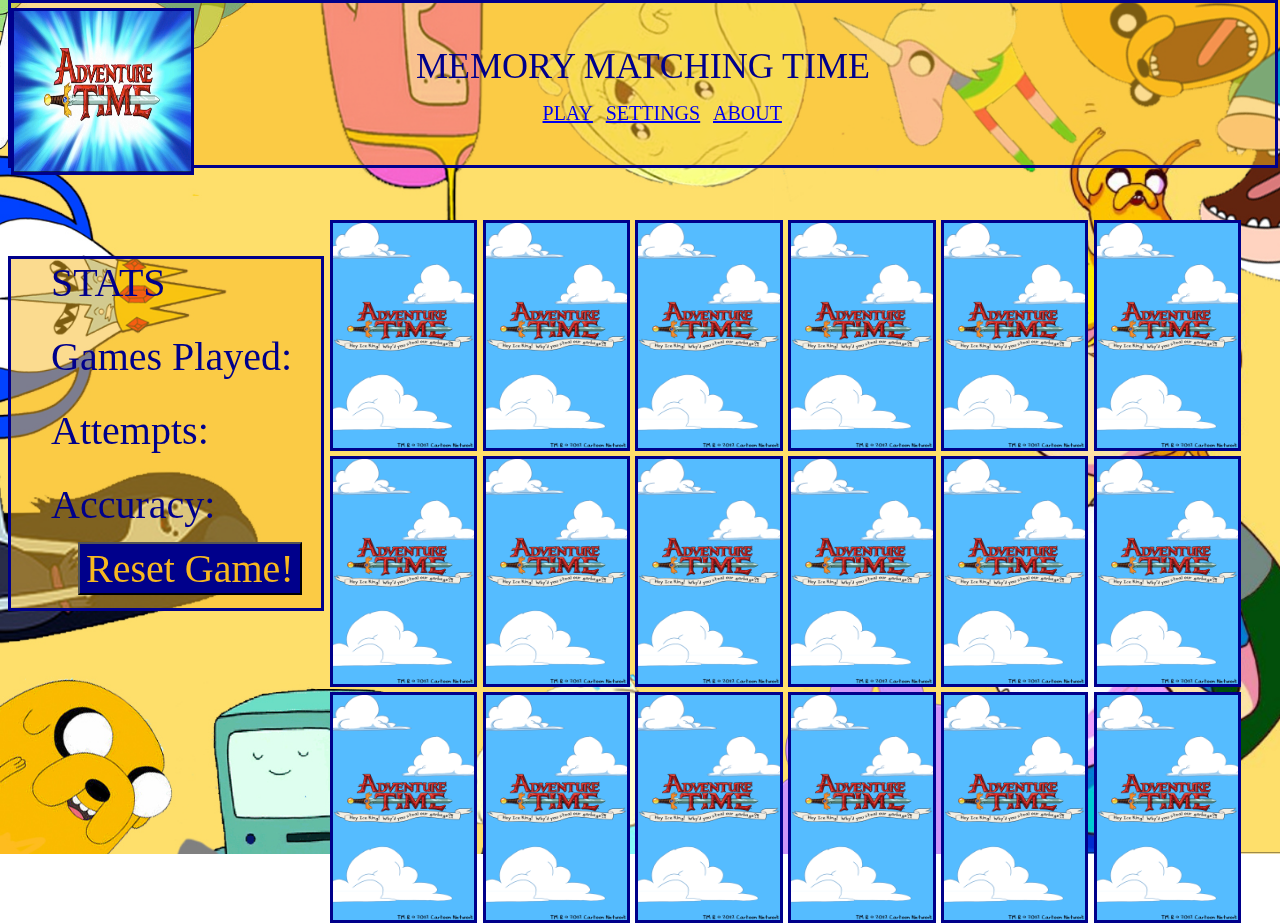
<file: index.html>
<!DOCTYPE html>
<html lang="en">

<head>
    <meta charset="UTF-8">
    <title>Memory Matching Time</title>
    <link href="stylesheet.css" rel="stylesheet" type="text/css">
    <link type ="text/css" rel = "stylesheet" href = "https://maxcdn.bootstrapcdn.com/font-awesome/4.4.0/css/font-awesome.min.css"/>
    <script src="https://code.jquery.com/jquery-2.1.4.min.js"></script>

    <link rel="stylesheet" type="text/css" href="http://learning-fuze.github.io/memory_match/v0.1/script.js">


    <script src="memory_match_java.js"></script>

</head>
<header>
    <br><img class="gamelogo" src="images/gamelogo.png"/>MEMORY MATCHING TIME</br>
    <ul class="navbar">
        <li class="play"><a href="#play">PLAY</a></li>
        <li class="settings"><a href="#settings">SETTINGS</a></li>
        <li class="about"><a href="about.html">ABOUT</a></li>
    </ul>


</header>

<body>
<!--STATS sidebar-->
<div class="statsbar">
    <ul class="statssidebar">STATS
        <li class="games-played">Games Played:</li>
        <li class="attempts">Attempts:</li>
        <li class="accuracy">Accuracy:</li>
        <button class="reset" type="button">Reset Game!</button>
        <!--Reset Game Button-->
    </ul>


    </div>


<!--Game Area-->
<div class="game-area">
    <!--Card One-->

    <div class="card1 card">
        <div class="back"><img class="backimage" src="images/cardback.jpg"/></div>
        <div class="front"><img class="frontimage" src="images/jake1.png"/></div>

    </div>

<!--Card Two-->
    <div class="card2 card">
        <div class="back"><img class="backimage" src="images/cardback.jpg"/></div>
        <div class="front"><img class="frontimage" src="images/jake1.png"/></div>

    </div>
    <!--Card Three-->
    <div class="card3 card">
        <div class="back"><img class="backimage" src="images/cardback.jpg"/></div>
        <div class="front"><img class="frontimage" src="images/finn1.jpg"/></div>

    </div>
    <!--Card Four-->
    <div class="card4 card">
        <div class="back"><img class="backimage" src="images/cardback.jpg"/></div>
        <div class="front"><img class="frontimage" src="images/finn1.jpg"/></div>

    </div>
    <!--Card Five-->
    <div class="card5 card">
        <div class="back"><img class="backimage" src="images/cardback.jpg"/></div>
        <div class="front"><img class="frontimage" src="images/iceking1.jpg"/></div>

    </div>
    <!--Card Six-->
    <div class="card6 card">
        <div class="back"><img class="backimage" src="images/cardback.jpg"/></div>
        <div class="front"><img class="frontimage" src="images/iceking1.jpg"/></div>

    </div>
    <!--Card Seven-->
    <div class="card7 card">
        <div class="back"><img class="backimage" src="images/cardback.jpg"/></div>
        <div class="front"><img class="frontimage" src="images/princessbubblegum.png"/></div>

    </div>
    <!--Card Eight-->
    <div class="card8 card">
        <div class="back"><img class="backimage" src="images/cardback.jpg"/></div>
        <div class="front"><img class="frontimage" src="images/princessbubblegum.png"/></div>

    </div>
    <!--Card Nine-->
    <div class="card9 card">
        <div class="back"><img class="backimage" src="images/cardback.jpg"/></div>
        <div class="front"><img class="frontimage" src="images/beemo1.png"/></div>

    </div>
    <!--Card Ten-->
    <div class="card10 card">
        <div class="back"><img class="backimage" src="images/cardback.jpg"/></div>
        <div class="front"><img class="frontimage" src="images/beemo1.png"/></div>

    </div>
    <!--Card Eleven-->
    <div class="card11 card">
        <div class="back"><img class="backimage" src="images/cardback.jpg"/></div>
        <div class="front"><img class="frontimage" src="images/marceline1.png"/></div>

    </div>
    <!--Card Twelve-->
    <div class="card12 card">
        <div class="back"><img class="backimage" src="images/cardback.jpg"/></div>
        <div class="front"><img class="frontimage" src="images/marceline1.png"/></div>

    </div>
    <!--Card Thirteen-->
    <div class="card13 card">
        <div class="back"><img class="backimage" src="images/cardback.jpg"/></div>
        <div class="front"><img class="frontimage" src="images/lemongrab1.png"/></div>

    </div>
    <!--Card Fourteen-->
    <div class="card14 card">
        <div class="back"><img class="backimage" src="images/cardback.jpg"/></div>
        <div class="front"><img class="frontimage" src="images/lemongrab1.png"/></div>

    </div>
    <!--Card Fifteen-->
    <div class="card15 card">
        <div class="back"><img class="backimage" src="images/cardback.jpg"/></div>
        <div class="front"><img class="frontimage" src="images/lsp1.jpg"/></div>

    </div>
    <!--Card Sixteen-->
    <div class="card16 card">
        <div class="back"><img class="backimage" src="images/cardback.jpg"/></div>
        <div class="front"><img class="frontimage" src="images/lsp1.jpg"/></div>

    </div>
    <!--Card Seventeen-->
    <div class="card17 card">
        <div class="back"><img class="backimage" src="images/cardback.jpg"/></div>
        <div class="front"><img class="frontimage" src="images/cinnamonbun1.png"/></div>

    </div>
    <!--Card Eighteen-->
    <div class="card18 card">
        <div class="back"><img class="backimage" src="images/cardback.jpg"/></div>
        <div class="front"><img class="frontimage" src="images/cinnamonbun1.png"/></div>

    </div>

<!--comment-->
</div>

</body>

<footer>

</footer>
</html>
</file>
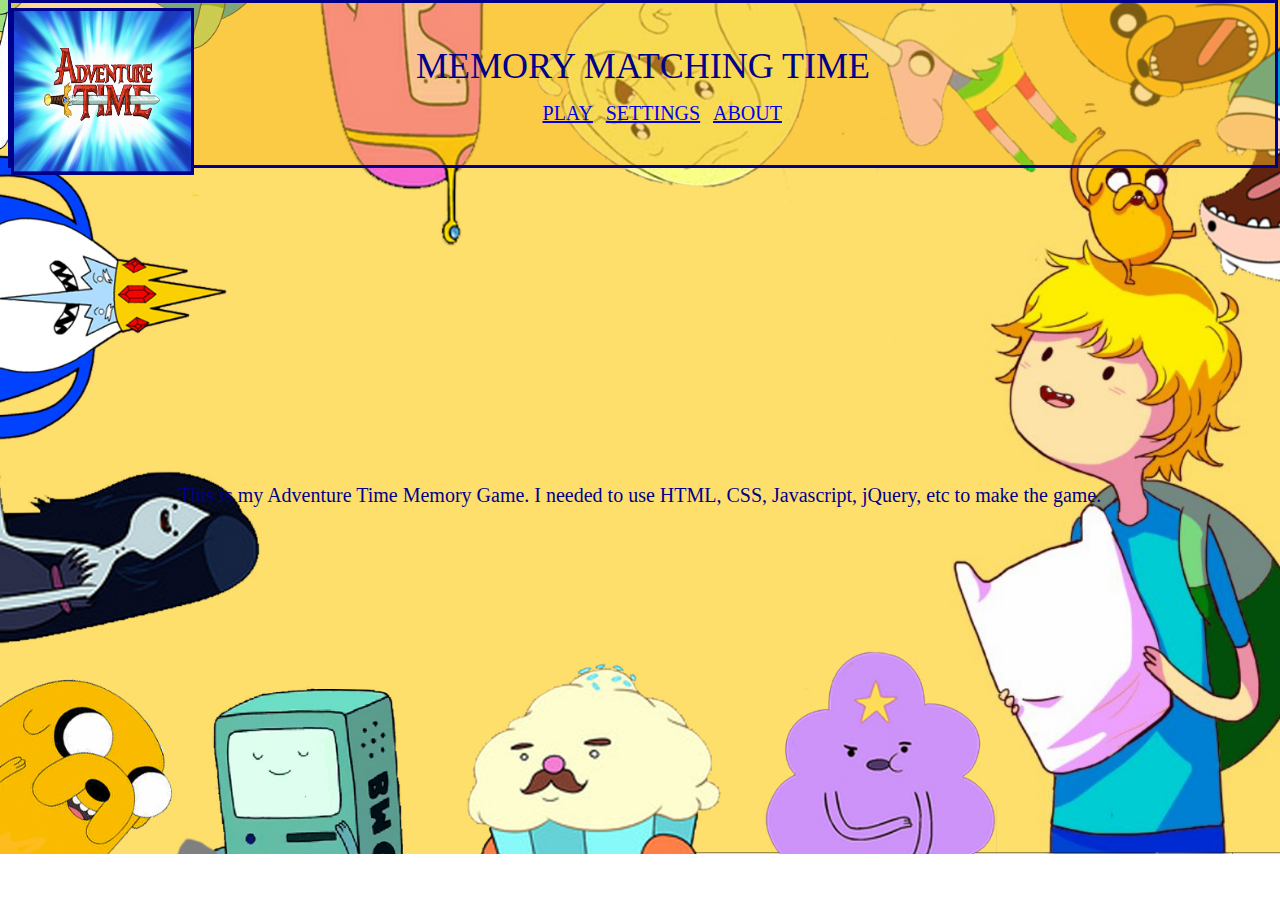
<file: about.html>
<!DOCTYPE html>
<html lang="en">
<head>
    <meta charset="UTF-8">
    <title>About the Game</title>
    <link href="stylesheet.css" rel="stylesheet" type="text/css">
    <link type ="text/css" rel = "stylesheet" href = "https://maxcdn.bootstrapcdn.com/font-awesome/4.4.0/css/font-awesome.min.css"/>
    <script src="https://code.jquery.com/jquery-2.1.4.min.js"></script>
    <script src="http://learning-fuze.github.io/memory_match/v0.1/script.js"></script>
</head>
<header>
    <br><img class="gamelogo" src="images/gamelogo.png"/>MEMORY MATCHING TIME</br>
    <ul class="navbar">
        <li class="play"><a href="index.html">PLAY</a></li>
        <li class="settings"><a href="#settings">SETTINGS</a></li>
        <li class="about"><a href="about.html">ABOUT</a></li>
    </ul>


</header>
<body class="aboutbody">
<p class="aboutdescription">This is my Adventure Time Memory Game. I needed to use HTML, CSS, Javascript, jQuery, etc to make the game.</p>

</body>
</html>
</file>
<file: stylesheet.css>
header {
    width:100%;
    height:18vh;
    color:darkblue;
    font-size: 4vh;
    text-align:center;
    background-color:darkblue;
    background: rgba(247, 184, 31, 0.5);
    border:solid darkblue;
    font-family: "Comic Sans MS";

}
.gamelogo {
    float:left;
    width: 14%;
    height:99%;
    margin:-2.9% -15% 0 0;
    border:solid darkblue;
}

.game-area {
    width:82%;
    float:right;
    box-sizing:border-box;
    text-align:center;
    margin:-31% -5% 0 0;
}

.back {
    width:100%;
    height:100%;
    position:absolute;
    left:0;
}
.stats {
    float:left;
}

body {
    background-image: url("images/adventure-time-wallpaper-4.jpg");
    background-repeat:no-repeat;
    background-size:100%;
    padding-top:0;
    margin-top:0;
    perspective:1200px;
}

.statssidebar {
    color:darkblue;
    font-size:40px;
    border:solid darkblue;
    list-style-type:none;
    margin:0;
    background: rgba(247, 184, 31, 0.5);
    font-family: "Comic Sans MS"
}
.statsbar {
    margin: 7% 75% 0 0;
}
.games-played, .attempts, .accuracy {
    margin-top:10%;
}
.reset {
    font-size:40px;
    margin: 5% 0 5% 10%;
    color:#f7b81f;
    background-color:darkblue;
    font-family: "Comic Sans MS";
}
.navbar {
    font-size:20px;
    color:ghostwhite;
    list-style-type:none;
    display:inline-flex;
    margin:0;
    padding:0;
}
.play  {
    color:white;
    margin:3%;
}
.settings {
    color:white;
    margin:3%;
}
.about {
    color:white;
    margin:3%;
}
.front {
    width:100%;
    height:100%;
    position:absolute;
    transform: rotate3D(0,1,0,180deg);
    backface-visibility: hidden;
    left:0;
}
.frontimage, .backimage {
    width:100%;
    height:100%;
    background-color:white;
    margin:0;
    padding:0;
}
.card1 {
    margin-left:3%;
}

.card2 {
    margin-left: 0.5%;
}
.card3 {
    margin-left: 0.5%;
}
.card4 {
    margin-left: 0.5%;
}
.card5 {
    margin-left: 0.5%;
}
.card6 {
    margin-left: 0.5%;
}
.card7 {
    margin-top:0.5%;
    margin-left: 3%;
}
.card8 {
    margin-top:0.5%;
    margin-left: 0.5%;
}
.card9 {
    margin-top:0.5%;
    margin-left: 0.5%;
}
.card10 {
    margin-top:0.5%;
    margin-left: 0.5%;
}
.card11 {
    margin-top:0.5%;
    margin-left: 0.5%;
}
.card12 {
    margin-top:0.5%;
    margin-left: 0.5%;
}
.card13 {
    margin-top:0.5%;
    margin-left: 3%;
}
.card14 {
    margin-top:0.5%;
    margin-left: 0.5%;
}
.card15 {
    margin-top:0.5%;
    margin-left: 0.5%;
}
.card16 {
    margin-top:0.5%;
    margin-left: 0.5%;
}
.card17 {
    margin-top:0.5%;
    margin-left: 0.5%;
}
.card18 {
    margin-top:0.5%;
    margin-left: 0.5%;
}
.aboutbody {
    background-image: url("images/adventure-time-wallpaper-4.jpg");
    text-align:center;
    color:darkblue;
    font-size:20px;
    font-family: "Comic Sans MS";
    background-repeat:no-repeat;
}
.aboutdescription {
    margin-top:25%;
}
.flipcard {
    transform:rotateY(180deg);
    border:3px solid darkblue;
}

.card1, .card2, .card3, .card4, .card5, .card6, .card7, .card8, .card9, .card10, .card11, .card12, .card13, .card14, .card15, .card16, .card17, .card18 {
    transition-duration:1.25s;
    transform-style:preserve-3d;
    display:inline-block;
    float:left;
    width:13.66%;
    height:25vh;
    border:3px solid darkblue;
}
.card-flip {
    transform:rotate3D(0,1,0,180deg);
}


#victory h3 {
    color: black;
    font-family: "Comic Sans MS", serif;
}
</file>
